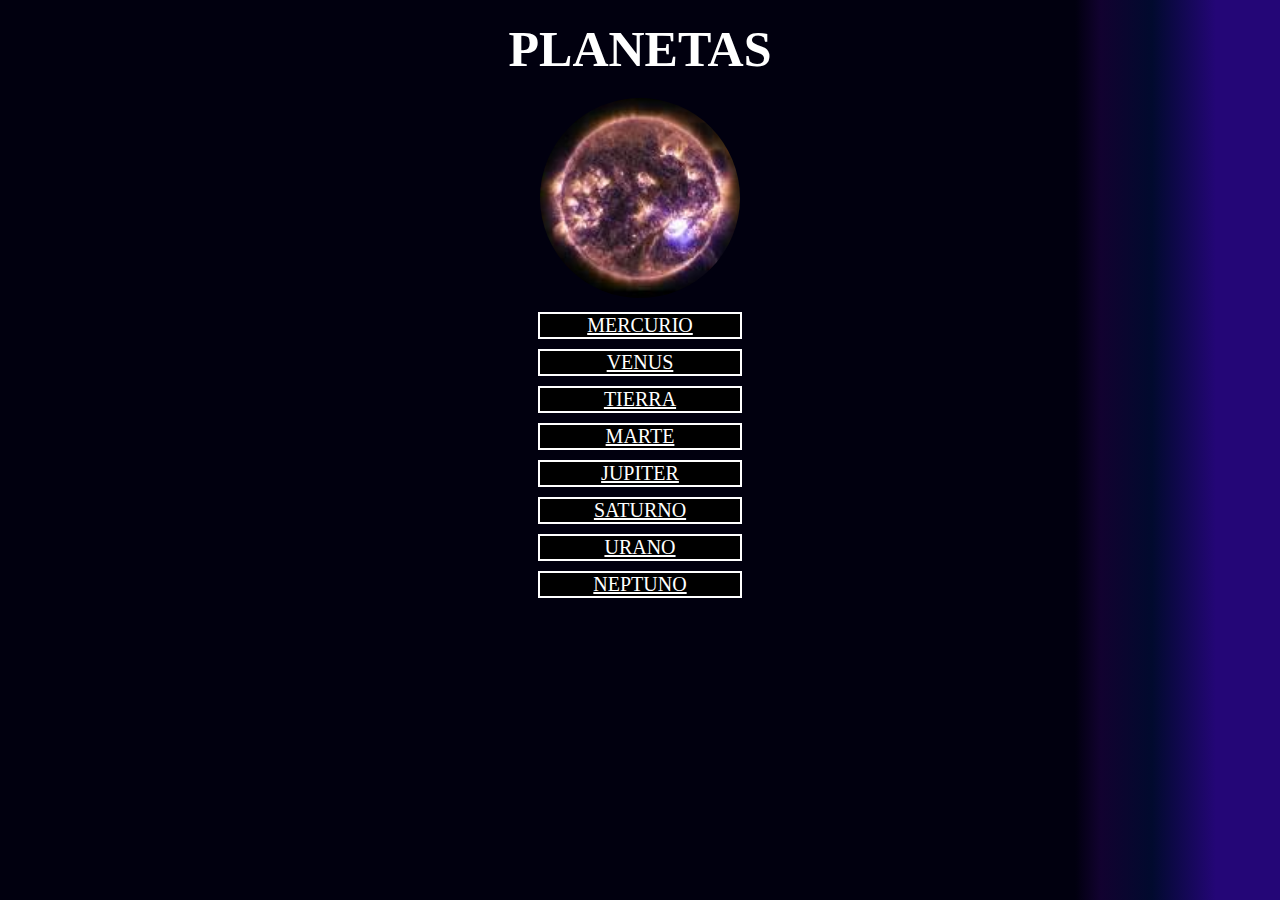
<file: index.html>
<!DOCTYPE html>
<html lang="en">
<head>
    <meta charset="UTF-8">
    <meta http-equiv="X-UA-Compatible" content="IE=edge">
    <meta name="viewport" content="width=device-width, initial-scale=1.0">
    <link rel="stylesheet" href="/estilo.css">
    <title>PLANETAS</title>
</head>
<body>
    <h1>PLANETAS</h1>
    <img id ="imagen" src="/planeta.jpg.jpg" alt="">
    <div>
        <a href="/mercurio/index.html">MERCURIO</a>
        <a href="/venus/index.html">VENUS</a>
        <a href="/tierra/index.html">TIERRA</a>
        <a href="/marte/index.html">MARTE</a>
        <a href="/jupiter/index.html">JUPITER</a>
        <a href="/saturno/index.html">SATURNO</a>
        <a href="/urano/index.html">URANO</a>
        <a href="/neptuno/index.html">NEPTUNO</a>
    </div>
    
</body>
</html>
</file>
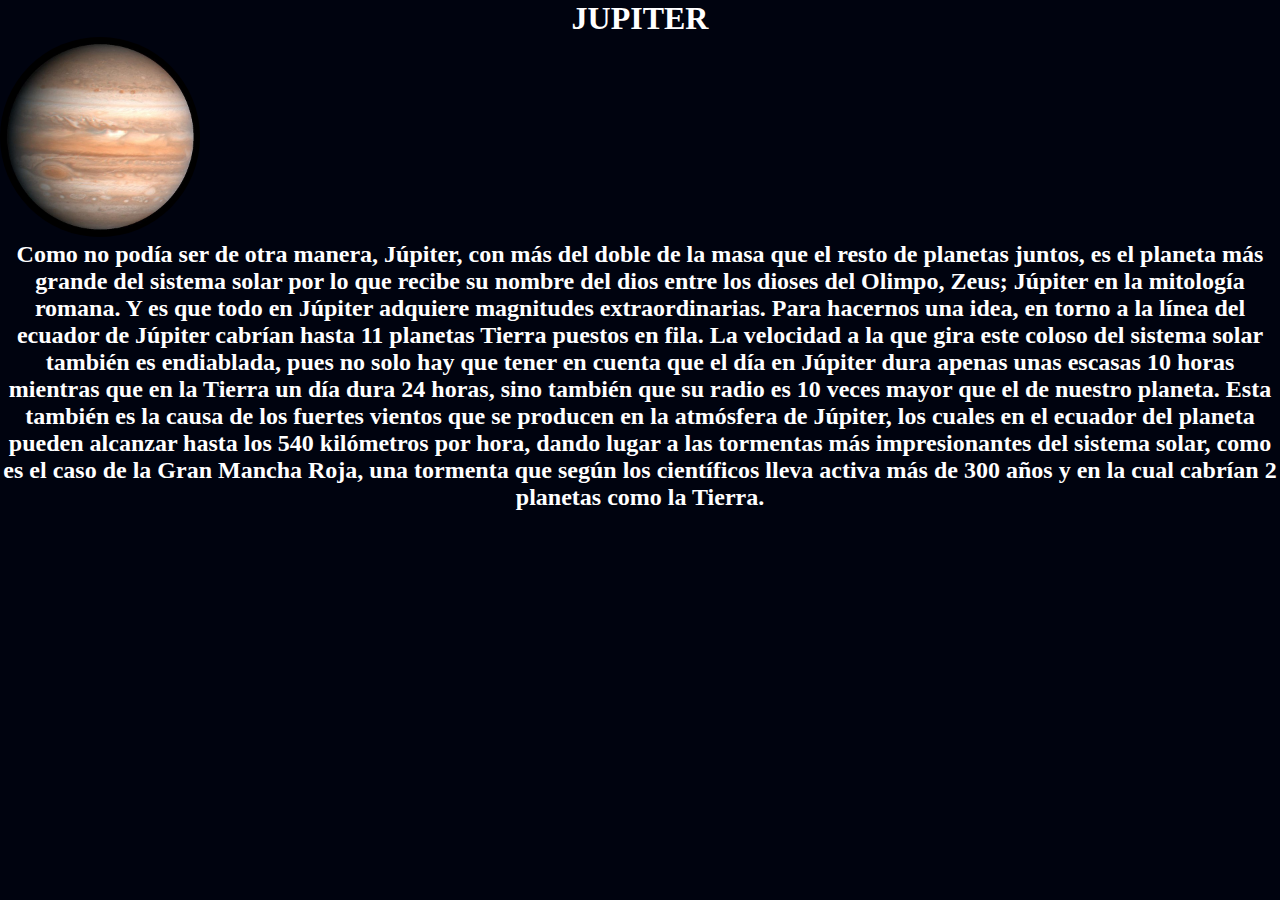
<file: jupiter/index.html>
<!DOCTYPE html>
<html lang="en">
<head>
    <meta charset="UTF-8">
    <meta http-equiv="X-UA-Compatible" content="IE=edge">
    <meta name="viewport" content="width=device-width, initial-scale=1.0">
    <title>JUPITER</title>
    <link rel="stylesheet" href="/PRACTICASK-main/jupiter/estilo.css">
</head>
<body>
 
    <h1>JUPITER</h1>
    <img id ="imagen" src="/jupiter.jpg" >
    <h2>Como no podía ser de otra manera, Júpiter, con más del doble de la masa que el resto de planetas juntos, es el planeta más grande del sistema solar por lo que recibe su nombre del dios entre los dioses del Olimpo, Zeus; Júpiter en la mitología romana.

        Y es que todo en Júpiter adquiere magnitudes extraordinarias. Para hacernos una idea, en torno a la línea del ecuador de Júpiter cabrían hasta 11 planetas Tierra puestos en fila. La velocidad a la que gira este coloso del sistema solar también es endiablada, pues no solo hay que tener en cuenta que el día en Júpiter dura apenas unas escasas 10 horas mientras que en la Tierra un día dura 24 horas, sino también que su radio es 10 veces mayor que el de nuestro planeta. Esta también es la causa de los fuertes vientos que se producen en la atmósfera de Júpiter, los cuales en el ecuador del planeta pueden alcanzar hasta los 540 kilómetros por hora, dando lugar a las tormentas más impresionantes del sistema solar, como es el caso de la Gran Mancha Roja, una tormenta que según los científicos lleva activa más de 300 años y en la cual cabrían 2 planetas como la Tierra.
        
        </h2>
    
</body>
</html>
</file>
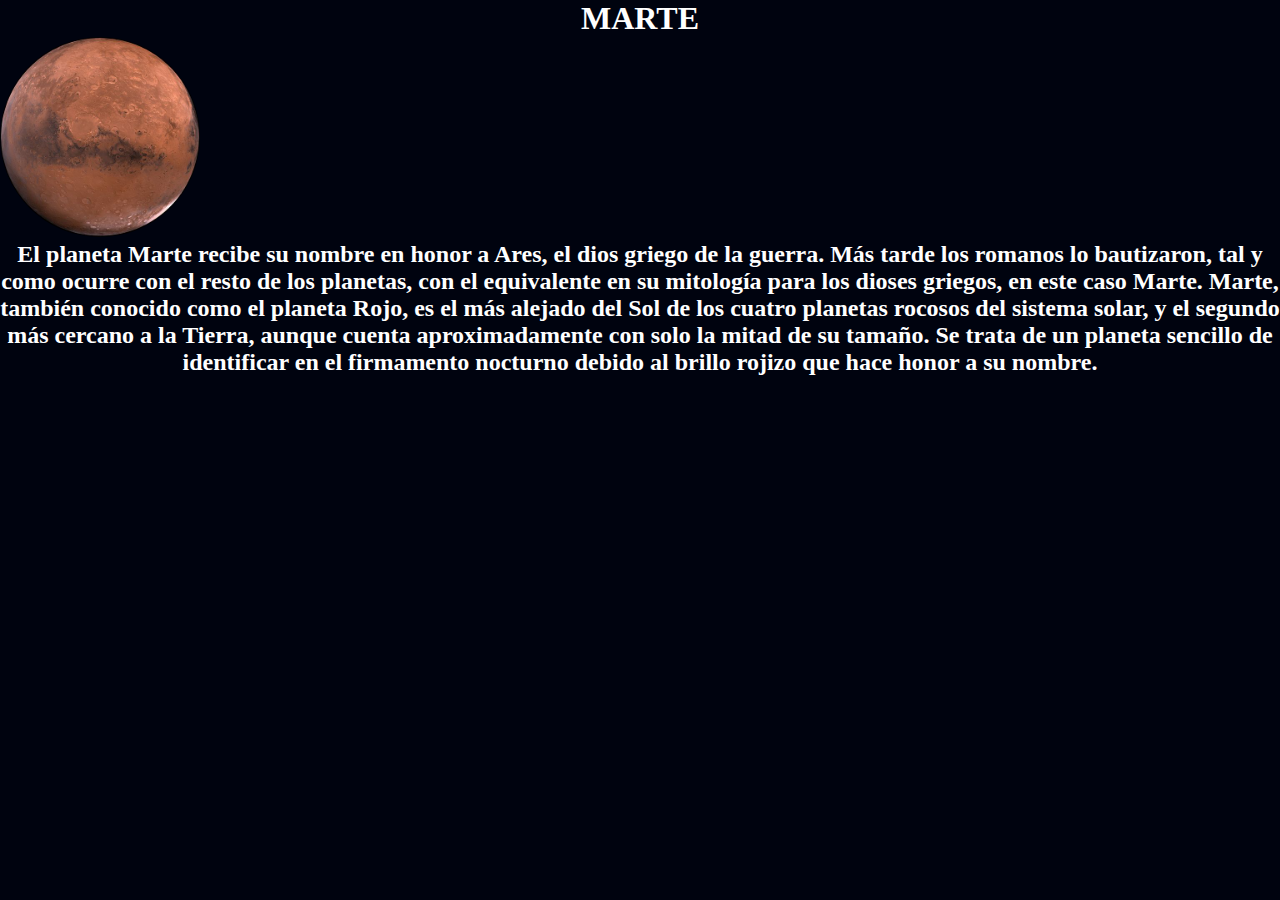
<file: marte/index.html>
<!DOCTYPE html>
<html lang="en">
<head>
    <meta charset="UTF-8">
    <meta http-equiv="X-UA-Compatible" content="IE=edge">
    <meta name="viewport" content="width=device-width, initial-scale=1.0">
    <title>MARTE</title>
    <link rel="stylesheet" href="estilo.css">
</head>
<body>
 
    <h1>MARTE</h1>
    <img id ="imagen" src="/mars.jpg" alt="">
    <h2>El planeta Marte recibe su nombre en honor a Ares, el dios griego de la guerra. Más tarde los romanos lo bautizaron, tal y como ocurre con el resto de los planetas, con el equivalente en su mitología para los dioses griegos, en este caso Marte.

        Marte, también conocido como el planeta Rojo, es el más alejado del Sol de los cuatro planetas rocosos del sistema solar, y el segundo más cercano a la Tierra, aunque cuenta aproximadamente con solo la mitad de su tamaño. Se trata de un planeta sencillo de identificar en el firmamento nocturno debido al brillo rojizo que hace honor a su nombre.
        </h2>
    
</body>
</html>
</file>
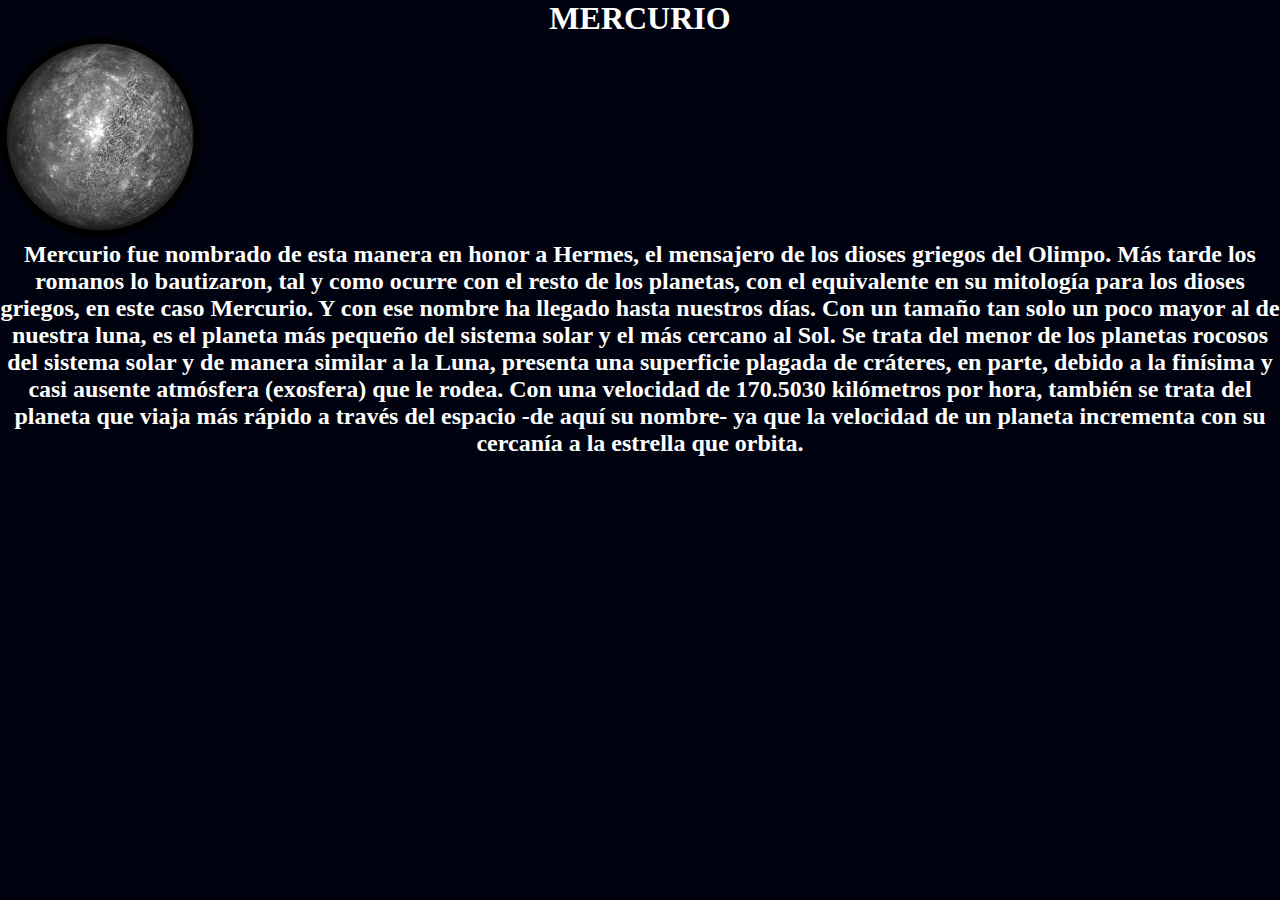
<file: mercurio/index.html>
<!DOCTYPE html>
<html lang="en">
<head>
    <meta charset="UTF-8">
    <meta http-equiv="X-UA-Compatible" content="IE=edge">
    <meta name="viewport" content="width=device-width, initial-scale=1.0">
    <title>MERCURIO</title>
    <link rel="stylesheet" href="estilo.css">
</head>
<body>
 
    <h1>MERCURIO</h1>
    <img id ="imagen" src="/mercury.jpg" alt="">
    <h2>Mercurio fue nombrado de esta manera en honor a Hermes, el mensajero de los dioses griegos del Olimpo. Más tarde los romanos lo bautizaron, tal y como ocurre con el resto de los planetas, con el equivalente en su mitología para los dioses griegos, en este caso Mercurio. Y con ese nombre ha llegado hasta nuestros días.

      Con un tamaño tan solo un poco mayor al de nuestra luna, es el planeta más pequeño del sistema solar y el más cercano al Sol. Se trata del menor de los planetas rocosos del sistema solar y de manera similar a la Luna, presenta una superficie plagada de cráteres, en parte, debido a la finísima y casi ausente atmósfera (exosfera) que le rodea. Con una velocidad de 170.5030 kilómetros por hora, también se trata del planeta que viaja más rápido a través del espacio -de aquí su nombre- ya que la velocidad de un planeta incrementa con su cercanía a la estrella que orbita.
        </h2>
    
</body>
</html>
</file>
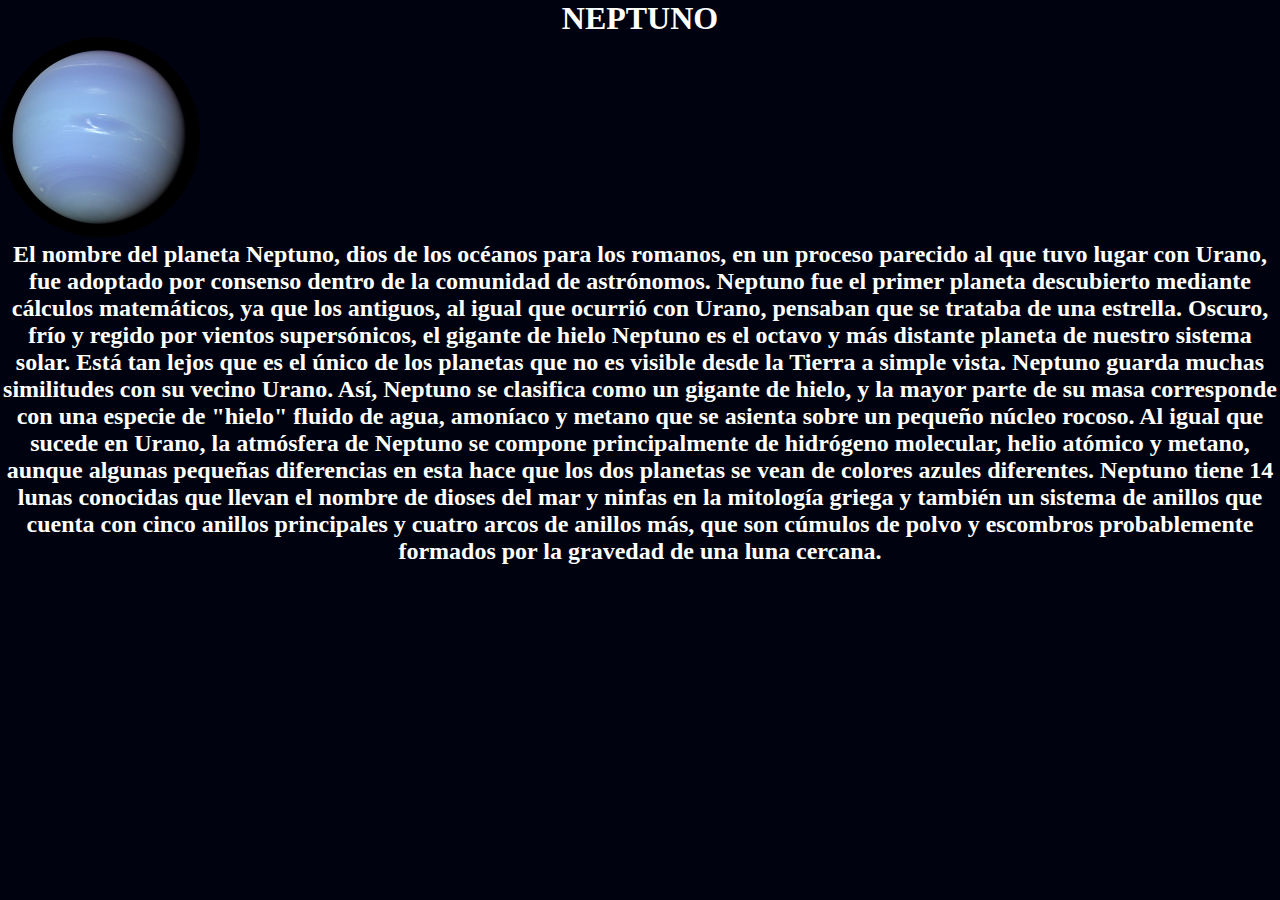
<file: neptuno/index.html>
<!DOCTYPE html>
<html lang="en">
<head>
    <meta charset="UTF-8">
    <meta http-equiv="X-UA-Compatible" content="IE=edge">
    <meta name="viewport" content="width=device-width, initial-scale=1.0">
    <title>NEPTUNO</title>
    <link rel="stylesheet" href="estilo.css">
</head>
<body>
 
    <h1>NEPTUNO</h1>
    <img id ="imagen" src="/neptune.jpg" alt="">
    <h2>El nombre del planeta Neptuno, dios de los océanos para los romanos, en un proceso parecido al que tuvo lugar con Urano, fue adoptado por consenso dentro de la comunidad de astrónomos. Neptuno fue el primer planeta descubierto mediante cálculos matemáticos, ya que los antiguos, al igual que ocurrió con Urano, pensaban que se trataba de una estrella.

        Oscuro, frío y regido por vientos supersónicos, el gigante de hielo Neptuno es el octavo y más distante planeta de nuestro sistema solar. Está tan lejos que es el único de los planetas que no es visible desde la Tierra a simple vista.
        
        Neptuno guarda muchas similitudes con su vecino Urano. Así, Neptuno se clasifica como un gigante de hielo, y la mayor parte de su masa corresponde con una especie de "hielo" fluido de agua, amoníaco y metano que se asienta sobre un pequeño núcleo rocoso. Al igual que sucede en Urano, la atmósfera de Neptuno se compone principalmente de hidrógeno molecular, helio atómico y metano, aunque algunas pequeñas diferencias en esta hace que los dos planetas se vean de colores azules diferentes.
        
        Neptuno tiene 14 lunas conocidas que llevan el nombre de dioses del mar y ninfas en la mitología griega y también un sistema de anillos que cuenta con cinco anillos principales y cuatro arcos de anillos más, que son cúmulos de polvo y escombros probablemente formados por la gravedad de una luna cercana.
        </h2>
    
</body>
</html>
</file>
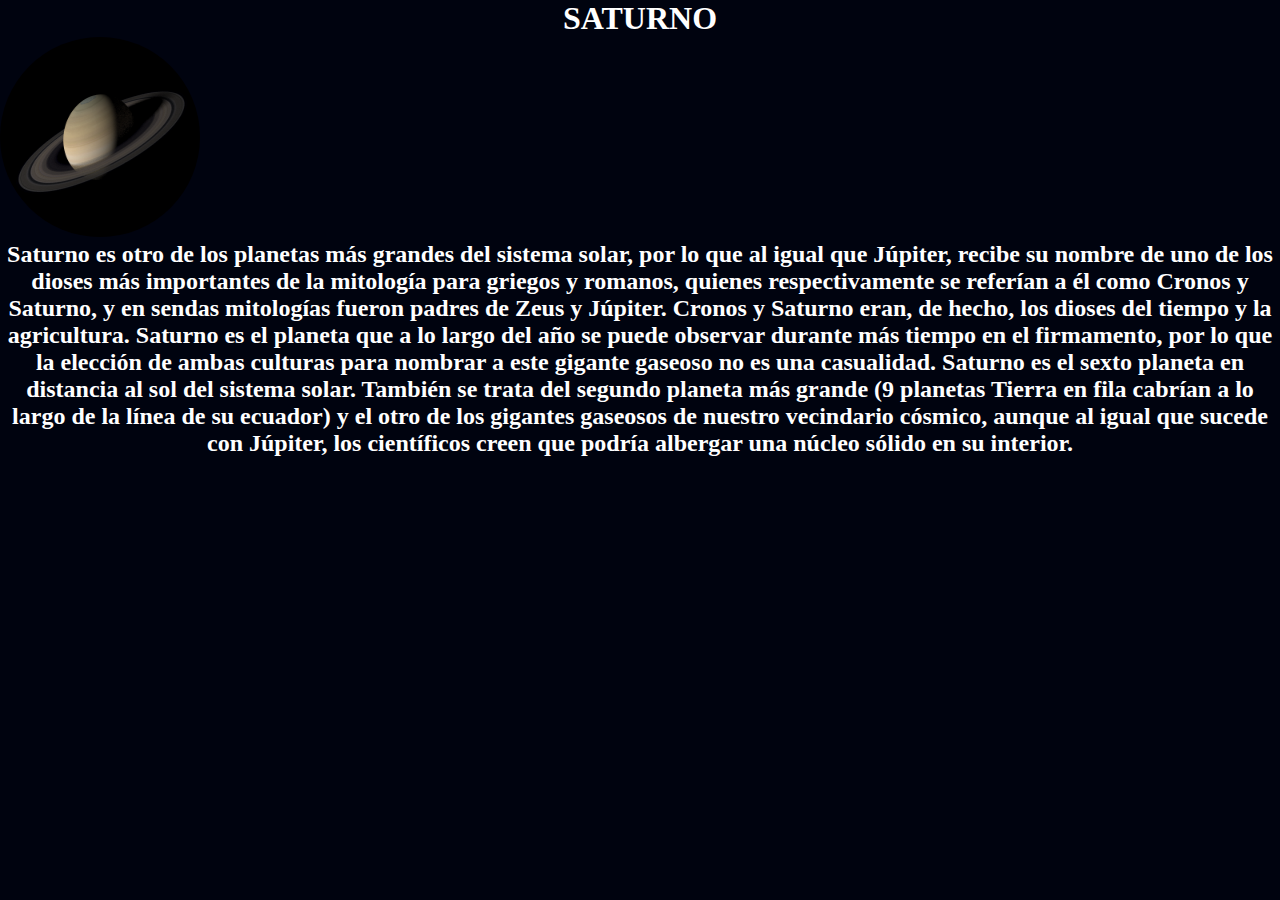
<file: saturno/index.html>
<!DOCTYPE html>
<html lang="en">
<head>
    <meta charset="UTF-8">
    <meta http-equiv="X-UA-Compatible" content="IE=edge">
    <meta name="viewport" content="width=device-width, initial-scale=1.0">
    <title>SATURNO</title>
    <link rel="stylesheet" href="estilo.css">
</head>
<body>
 
    <h1>SATURNO</h1>
    <img id ="imagen" src="/saturn.png" alt="">
    <h2>Saturno es otro de los planetas más grandes del sistema solar, por lo que al igual que Júpiter, recibe su nombre de uno de los dioses más importantes de la mitología para griegos y romanos, quienes respectivamente se referían a él como Cronos y Saturno, y en sendas mitologías fueron padres de Zeus y Júpiter. Cronos y Saturno eran, de hecho, los dioses del tiempo y la agricultura. Saturno es el planeta que a lo largo del año se puede observar durante más tiempo en el firmamento, por lo que la elección de ambas culturas para nombrar a este gigante gaseoso no es una casualidad.

        Saturno es el sexto planeta en distancia al sol del sistema solar. También se trata del segundo planeta más grande (9 planetas Tierra en fila cabrían a lo largo de la línea de su ecuador) y el otro de los gigantes gaseosos de nuestro vecindario cósmico, aunque al igual que sucede con Júpiter, los científicos creen que podría albergar una núcleo sólido en su interior.
        
        </h2>
    
</body>
</html>
</file>
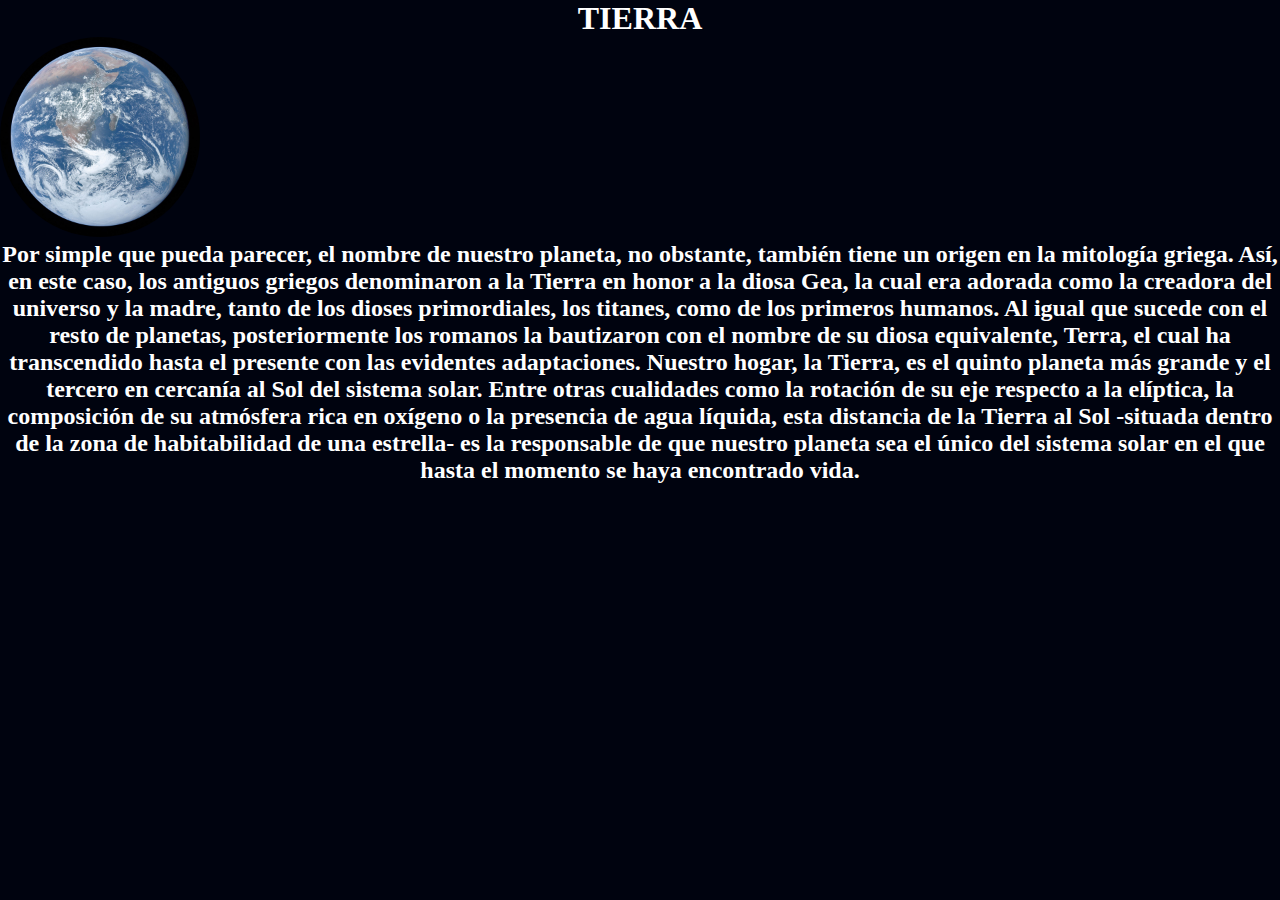
<file: tierra/index.html>
<!DOCTYPE html>
<html lang="en">
<head>
    <meta charset="UTF-8">
    <meta http-equiv="X-UA-Compatible" content="IE=edge">
    <meta name="viewport" content="width=device-width, initial-scale=1.0">
    <title>TIERRA</title>
    <link rel="stylesheet" href="estilo.css">
</head>
<body>
 
    <h1>TIERRA</h1>
    <img id ="imagen" src="/earth.jpg" alt="">
    <h2>Por simple que pueda parecer, el nombre de nuestro planeta, no obstante, también tiene un origen en la mitología griega. Así, en este caso, los antiguos griegos denominaron a la Tierra en honor a la diosa Gea, la cual era adorada como la creadora del universo y la madre, tanto de los dioses primordiales, los titanes, como de los primeros humanos. Al igual que sucede con el resto de planetas, posteriormente los romanos la bautizaron con el nombre de su diosa equivalente, Terra, el cual ha transcendido hasta el presente con las evidentes adaptaciones.

        Nuestro hogar, la Tierra, es el quinto planeta más grande y el tercero en cercanía al Sol del sistema solar. Entre otras cualidades como la rotación de su eje respecto a la elíptica, la composición de su atmósfera rica en oxígeno o la presencia de agua líquida, esta distancia de la Tierra al Sol -situada dentro de la zona de habitabilidad de una estrella- es la responsable de que nuestro planeta sea el único del sistema solar en el que hasta el momento se haya encontrado vida.
        
        </h2>
    
</body>
</html>
</file>
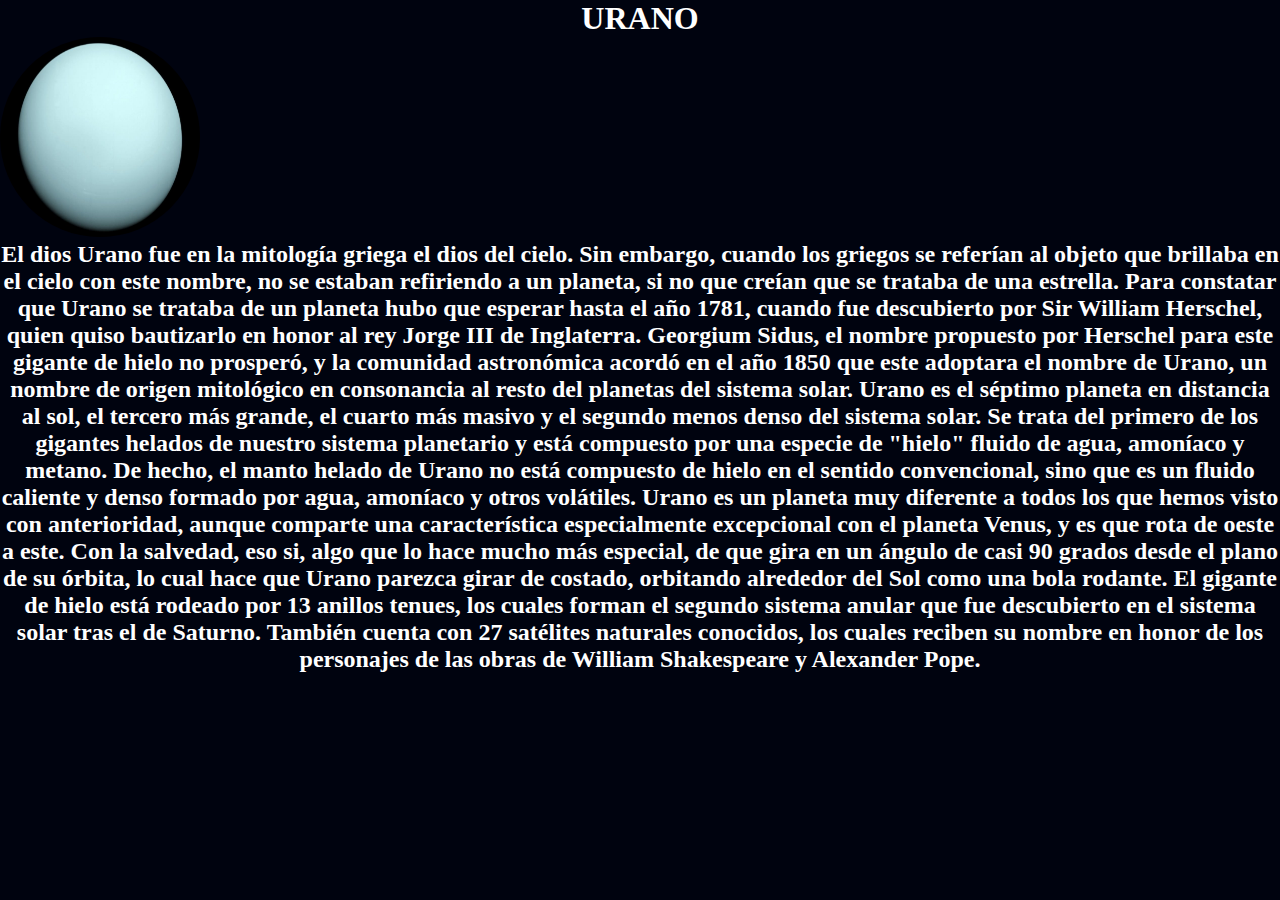
<file: urano/index.html>
<!DOCTYPE html>
<html lang="en">
<head>
    <meta charset="UTF-8">
    <meta http-equiv="X-UA-Compatible" content="IE=edge">
    <meta name="viewport" content="width=device-width, initial-scale=1.0">
    <title>URANO</title>
    <link rel="stylesheet" href="estilo.css">
</head>
<body>
 
    <h1>URANO</h1>
    <img id ="imagen" src="/uranus.jpg" alt="">
    <h2>El dios Urano fue en la mitología griega el dios del cielo. Sin embargo, cuando los griegos se referían al objeto que brillaba en el cielo con este nombre, no se estaban refiriendo a un planeta, si no que creían que se trataba de una estrella. Para constatar que Urano se trataba de un planeta hubo que esperar hasta el año 1781, cuando fue descubierto por Sir William Herschel, quien quiso bautizarlo en honor al rey Jorge III de Inglaterra. Georgium Sidus, el nombre propuesto por Herschel para este gigante de hielo no prosperó, y la comunidad astronómica acordó en el año 1850 que este adoptara el nombre de Urano, un nombre de origen mitológico en consonancia al resto del planetas del sistema solar.

        Urano es el séptimo planeta en distancia al sol, el tercero más grande, el cuarto más masivo y el segundo menos denso del sistema solar. Se trata del primero de los gigantes helados de nuestro sistema planetario y está compuesto por una especie de "hielo" fluido de agua, amoníaco y metano. De hecho, el manto helado de Urano no está compuesto de hielo en el sentido convencional, sino que es un fluido caliente y denso formado por agua, amoníaco y otros volátiles.
        
        Urano es un planeta muy diferente a todos los que hemos visto con anterioridad, aunque comparte una característica especialmente excepcional con el planeta Venus, y es que rota de oeste a este. Con la salvedad, eso si, algo que lo hace mucho más especial, de que gira en un ángulo de casi 90 grados desde el plano de su órbita, lo cual hace que Urano parezca girar de costado, orbitando alrededor del Sol como una bola rodante.
        
        El gigante de hielo está rodeado por 13 anillos tenues, los cuales forman el segundo sistema anular que fue descubierto en el sistema solar tras el de Saturno. También cuenta con 27 satélites naturales conocidos, los cuales reciben su nombre en honor de los personajes de las obras de William Shakespeare y Alexander Pope.
        </h2>
    
</body>
</html>
</file>
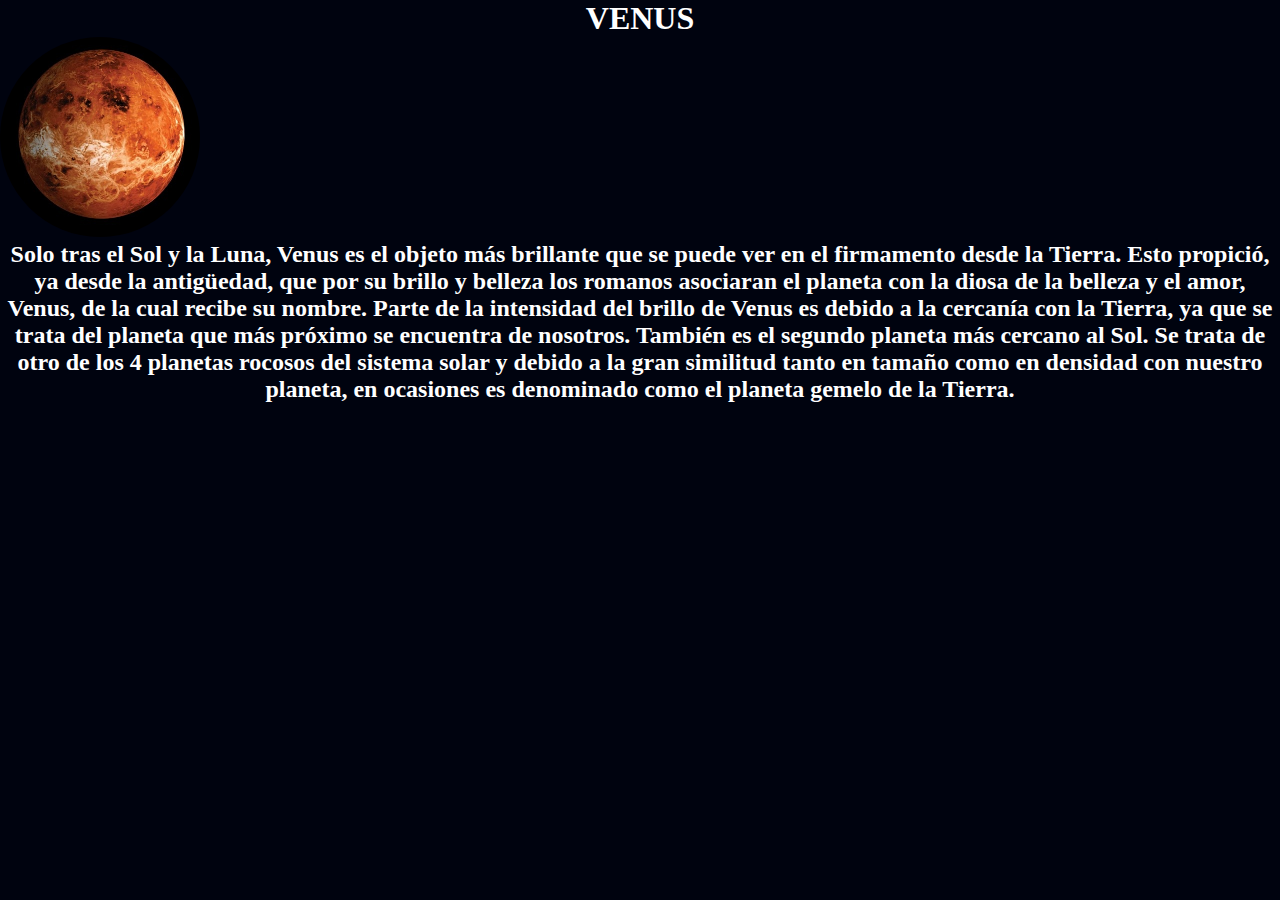
<file: venus/index.html>
<!DOCTYPE html>
<html lang="en">
<head>
    <meta charset="UTF-8">
    <meta http-equiv="X-UA-Compatible" content="IE=edge">
    <meta name="viewport" content="width=device-width, initial-scale=1.0">
    <title>VENUS</title>
    <link rel="stylesheet" href="estilo.css">
</head>
<body>

    <h1>VENUS</h1>
    <img id ="imagen" src="/venus.jpg" alt="">
    <h2>Solo tras el Sol y la Luna, Venus es el objeto más brillante que se puede ver en el firmamento desde la Tierra. Esto propició, ya desde la antigüedad, que por su brillo y belleza los romanos asociaran el planeta con la diosa de la belleza y el amor, Venus, de la cual recibe su nombre.

      Parte de la intensidad del brillo de Venus es debido a la cercanía con la Tierra, ya que se trata del planeta que más próximo se encuentra de nosotros. También es el segundo planeta más cercano al Sol. Se trata de otro de los 4 planetas rocosos del sistema solar y debido a la gran similitud tanto en tamaño como en densidad con nuestro planeta, en ocasiones es denominado como el planeta gemelo de la Tierra.
        </h2>
    
</body>
</html>
</file>
<file: estilo.css>
*{
    margin:0px;
    padding:0px;
}
body{
    text-align: center;
    background: rgb(2,0,36);
background: linear-gradient(90deg, rgb(1, 0, 15) 84%, rgb(18, 2, 48) 86%, rgb(1, 10, 46) 90%, rgb(36, 6, 119) 95%);
}

#imagen{
    width: 200px;
    height: 200px;
    border-radius: 90%;
}
#imagen:hover{
    transform: scale(1.1);
    transform: rotate(1080deg);
    transition: 1s all ease;
}
h1{
    color:white;
    font-size: 50px;
    font-weight: bolder;
    text-shadow:5px ,5px ,5px black;
    margin :20px
}
h2{
    color: blue;
    font-size: 50px;
    font-weight: bolder;
    text-shadow:5px ,5px ,5px black;
    margin :20px

}
a{
    width: 200px;
    height: 200;
    margin: 10px auto;
    font-size: 20px;
    display: block;
    background: black;
    color: white;
    border: 2px solid white;
    box-shadow: opx 0px 10px red;
}
a:hover{
    background:  red;
    color: yellow;
    transform: scale(1.2);
    transition: 2s all ease;
}
a:active{
    transform: scale(1.0);
    background:  blue;
    color: white;
    transition: 1s all ease;
}
</file>
<file: PRACTICASK-main/jupiter/estilo.css>
*{
    margin: 0px;
    padding: 0px;
    box-sizing: border-box;
}
body{
    background:rgb(0, 3, 15);
  }
  h1{
    font-family: 'Times New Roman', Times, serif;
 color: white;
 text-align: center;
  }
 
 h2{
 font-family: 'Times New Roman', Times, serif;
 color: white;
 text-align: center;
 }
 #imagen{
    width: 200px;
    height: 200px;
    border-radius: 90%;
}
#imagen:hover{
    transform: scale(1.1);
    transform: rotate(1080deg);
    transition: 1s all ease;
}
</file>
<file: marte/estilo.css>
*{
    margin: 0px;
    padding: 0px;
    box-sizing: border-box;
}
body{
    background:rgb(0, 3, 15);
  }
  h1{
    font-family: 'Times New Roman', Times, serif;
 color: white;
 text-align: center;
  }
 
 h2{
 font-family: 'Times New Roman', Times, serif;
 color: white;
 text-align: center;
 }
 #imagen{
    width: 200px;
    height: 200px;
    border-radius: 90%;
}
#imagen:hover{
    transform: scale(1.1);
    transform: rotate(1080deg);
    transition: 1s all ease;
}
</file>
<file: mercurio/estilo.css>
*{
  margin: 0px;
  padding: 0px;
  box-sizing: border-box;
}
body{
  background:rgb(0, 3, 15);
}
h1{
  font-family: 'Times New Roman', Times, serif;
color: white;
text-align: center;
}

h2{
font-family: 'Times New Roman', Times, serif;
color: white;
text-align: center;
}
#imagen{
  width: 200px;
  height: 200px;
  border-radius: 90%;
}
#imagen:hover{
  transform: scale(1.1);
  transform: rotate(1080deg);
  transition: 1s all ease;
}
</file>
<file: neptuno/estilo.css>
*{
    margin: 0px;
    padding: 0px;
    box-sizing: border-box;
}
body{
    background:rgb(0, 3, 15);
  }
  h1{
    font-family: 'Times New Roman', Times, serif;
 color: white;
 text-align: center;
  }
 
 h2{
 font-family: 'Times New Roman', Times, serif;
 color: white;
 text-align: center;
 }
 #imagen{
    width: 200px;
    height: 200px;
    border-radius: 90%;
}
#imagen:hover{
    transform: scale(1.1);
    transform: rotate(1080deg);
    transition: 1s all ease;
}
</file>
<file: saturno/estilo.css>
*{
    margin: 0px;
    padding: 0px;
    box-sizing: border-box;
}
body{
    background:rgb(0, 3, 15);
  }
  h1{
    font-family: 'Times New Roman', Times, serif;
 color: white;
 text-align: center;
  }
 
 h2{
 font-family: 'Times New Roman', Times, serif;
 color: white;
 text-align: center;
 }
 #imagen{
    width: 200px;
    height: 200px;
    border-radius: 90%;
}
#imagen:hover{
    transform: scale(1.1);
    transform: rotate(1080deg);
    transition: 1s all ease;
}
</file>
<file: tierra/estilo.css>
*{
    margin: 0px;
    padding: 0px;
    box-sizing: border-box;
}
body{
    background:rgb(0, 3, 15);
  }
  h1{
    font-family: 'Times New Roman', Times, serif;
 color: white;
 text-align: center;
  }
 
 h2{
 font-family: 'Times New Roman', Times, serif;
 color: white;
 text-align: center;
 }
 #imagen{
    width: 200px;
    height: 200px;
    border-radius: 90%;
}
#imagen:hover{
    transform: scale(1.1);
    transform: rotate(1080deg);
    transition: 1s all ease;
}
</file>
<file: urano/estilo.css>
*{
    margin: 0px;
    padding: 0px;
    box-sizing: border-box;
}
body{
    background:rgb(0, 3, 15);
  }
  h1{
    font-family: 'Times New Roman', Times, serif;
 color: white;
 text-align: center;
  }
 
 h2{
 font-family: 'Times New Roman', Times, serif;
 color: white;
 text-align: center;
 }
 #imagen{
    width: 200px;
    height: 200px;
    border-radius: 90%;
}
#imagen:hover{
    transform: scale(1.1);
    transform: rotate(1080deg);
    transition: 1s all ease;
}
</file>
<file: venus/estilo.css>
*{
  margin: 0px;
  padding: 0px;
  box-sizing: border-box;
}
body{
  background:rgb(0, 3, 15);
}
h1{
  font-family: 'Times New Roman', Times, serif;
color: white;
text-align: center;
}

h2{
font-family: 'Times New Roman', Times, serif;
color: white;
text-align: center;
}
#imagen{
  width: 200px;
  height: 200px;
  border-radius: 90%;
}
#imagen:hover{
  transform: scale(1.1);
  transform: rotate(1080deg);
  transition: 1s all ease;
}
</file>
